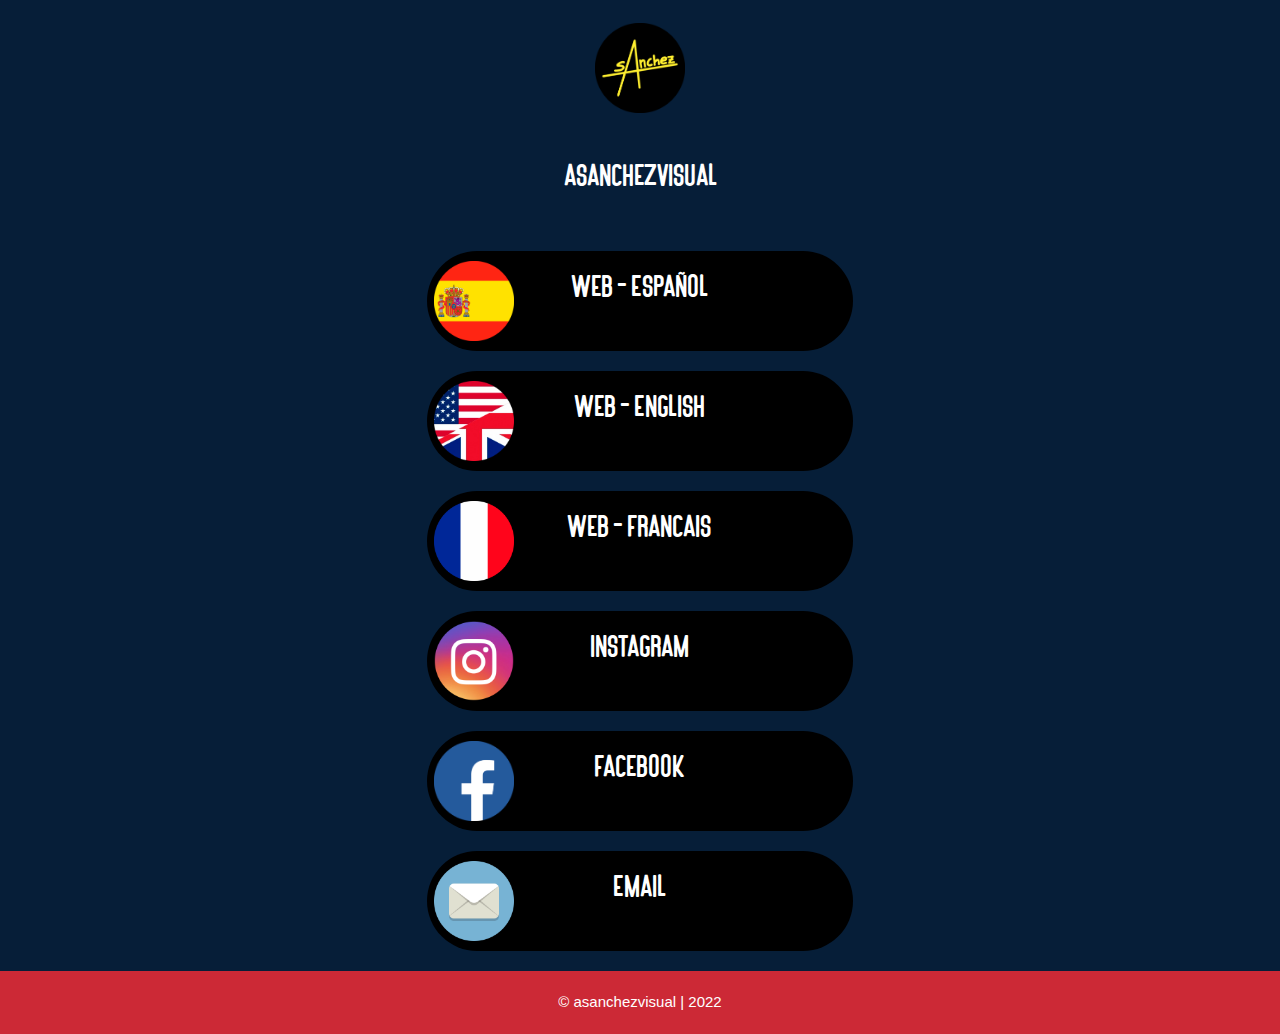
<file: links.html>
<!DOCTYPE html>
<html lang="es">
<head>
    <meta http-equiv="Content-Type" content="text/html; charset=UTF-8" />
    <meta name="viewport" content="width=device-width, initial-scale=1, maximum-scale=1.0" />
    <title>asanchezvisual</title>
  
    <link rel="icon" type="image/png" href="img/logoico.png">
  
    <!-- CSS  -->
    <link href="https://fonts.googleapis.com/icon?family=Material+Icons" rel="stylesheet">
    <link href="css/materialize.css" type="text/css" rel="stylesheet" media="screen,projection" />
    <link href="css/links.css" type="text/css" rel="stylesheet" media="screen,projection" />
    <link rel="stylesheet" href="https://cdnjs.cloudflare.com/ajax/libs/font-awesome/4.7.0/css/font-awesome.min.css">
  </head>

<body>
<br>
    <div class="row center-align">
        <img id="logo" class="responsive-img" src="img/logo2.png">
        <p id="name">asanchezvisual</p>
    </div>

    <div class="row center-align">
        <a href="index.html">
            <div class="offset-l4 col l4 offset-l4 offset-s1 col s10 offset-s1 border">
                <div class="col s1">
                    <img alt="BanderaEspana" class="icono" src="img/link/spain.png">
                </div>
                <div class="col s11">
                    <a id="center" href="index.html">Web - Español</a>
                </div>
            </div>
        </a>
    </div>

    <div class="row center-align">
        <a href="english.html">
            <div class="offset-l4 col l4 offset-l4 offset-s1 col s10 offset-s1 border">
                <div class="col s1">
                    <img alt="BanderaEnglish" class="icono" src="img/link/englishID.png">
                </div>
                <div class="col s11">
                    <a id="center" href="english.html">Web - English</a>
                </div>
            </div>
        </a>
    </div>

    <div class="row center-align">
        <a href="francais.html">
            <div class="offset-l4 col l4 offset-l4 offset-s1 col s10 offset-s1 border">
                <div class="col s1">
                    <img alt="BanderaFrancais" class="icono" src="img/link/francia.png">
                </div>
                <div class="col s11">
                    <a id="center" href="francais.html">Web - Francais</a>
                </div>
            </div>
        </a>
    </div>

    <div class="row center-align">
        <a target="_blank" href="https://www.instagram.com/asanchezvisual">
            <div class="offset-l4 col l4 offset-l4 offset-s1 col s10 offset-s1 border">
                <div class="col s1">
                    <img alt="Instagram" class="icono" src="img/link/ig.png">
                </div>
                <div class="col s11">
                    <a target="_blank" id="center" href="https://www.instagram.com/asanchezvisual">Instagram</a>
                </div>
            </div>
        </a>
    </div>

    <div class="row center-align">
        <a target="_blank" href="https://www.facebook.com/asanchezvisual/">
            <div class="offset-l4 col l4 offset-l4 offset-s1 col s10 offset-s1 border">
                <div class="col s1">
                    <img alt="Facebook " class="icono" src="img/link/fb.png">
                </div>
                <div class="col s11">
                    <a id="center" target="_blank" href="https://www.facebook.com/asanchezvisual/">Facebook</a>
                </div>
            </div>
        </a>
    </div>

    <div class="row center-align">
        <a href="mailto:asanchezvisual@gmail.com">
            <div class="offset-l4 col l4 offset-l4 offset-s1 col s10 offset-s1 border">
                <div class="col s1">
                    <img class="icono" src="img/link/email.png">
                </div>
                <div class="col s11">
                    <a id="center" href="mailto:asanchezvisual@gmail.com">Email</a>
                </div>
            </div>
        </a>
    </div>

    <div class="footer-copyright" id="footer1">
        <div class="container center">
          © asanchezvisual | 2022
        </div>
      </div>
    
  <!--  Scripts-->
  <script src="https://apps.elfsight.com/p/platform.js" defer></script>
  <script src="https://code.jquery.com/jquery-2.1.1.min.js"></script>
  <script src="js/materialize.js"></script>
  <script src="js/init.js"></script>



</body>

</html>
</file>
<file: css/links.css>
@font-face {
    font-family: Ak;
    src: url(../font/Arlysse.ttf);
  }
  

html {
    background-color: #061E38;
}

#logo {
    width: 90px;
}

#name {
    color: white;
    font-size: xx-large;
    font-family: Ak;
}

.border {
    padding-top: 5px;
    background-color: black;
    transition: ease-in-out .3s;
    border-radius: 90px;

}

.border:hover {
    transform: scale(1.05);
}

.icono {
    width: 80px;
    margin-left: -15px;
    margin-top: 10px;
    margin-bottom: -6px;
}

#center {
    line-height: 70px;
    margin-left: -10%;
}

a {
    color: white;
    font-size: xx-large;
    font-family: Ak;
}

.iconosnav {
    width: 50px;
    transition: ease-in-out .3s;
}

.iconosnav:hover {
    transform: scale(1.05);
}


#footer1 {
    background-color: #cc2936;
    padding: 20px;
    color: #fff;
}
</file>
